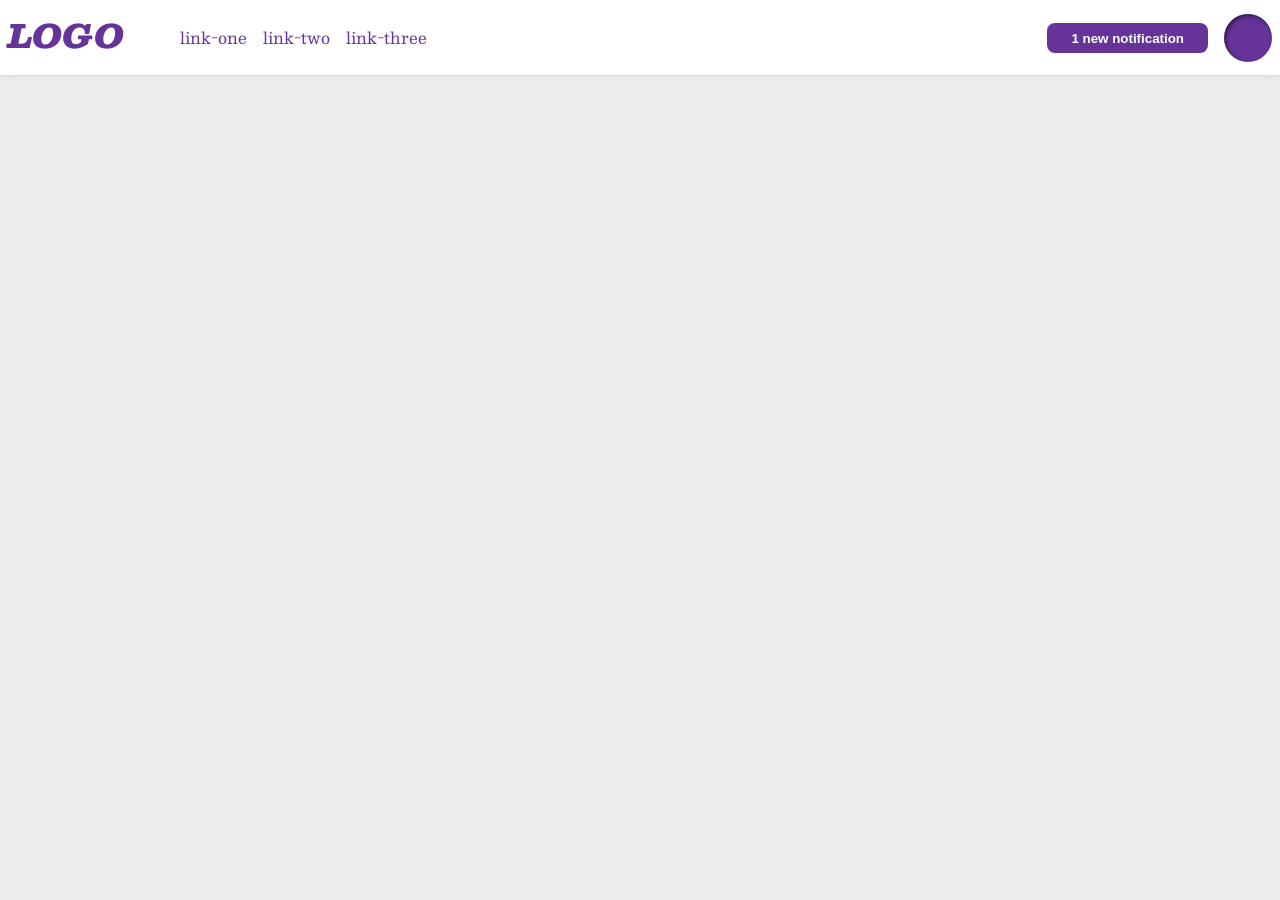
<file: foundations/flex/03-flex-header-2/index.html>
<!DOCTYPE html>
<html lang="en">
  <head>
    <meta charset="UTF-8">
    <meta http-equiv="X-UA-Compatible" content="IE=edge">
    <meta name="viewport" content="width=device-width, initial-scale=1.0">
    <title>Flex Header 2</title>
    <link rel="stylesheet" href="style.css">
  </head>
  <body>

    <div class="header">

      <div class="left-links">

      <div class="logo">
        LOGO
      </div>

      <ul class="links">
        <li><a href="https://google.com">link-one</a></li>
        <li><a href="https://google.com">link-two</a></li>
        <li><a href="https://google.com">link-three</a></li>
      </ul>

      </div>

      <div class="right-links">

      <button class="notifications">
        1 new notification
      </button>

      <div class="profile-image"></div>

      </div>

    </div>

  </body>
</html>
</file>
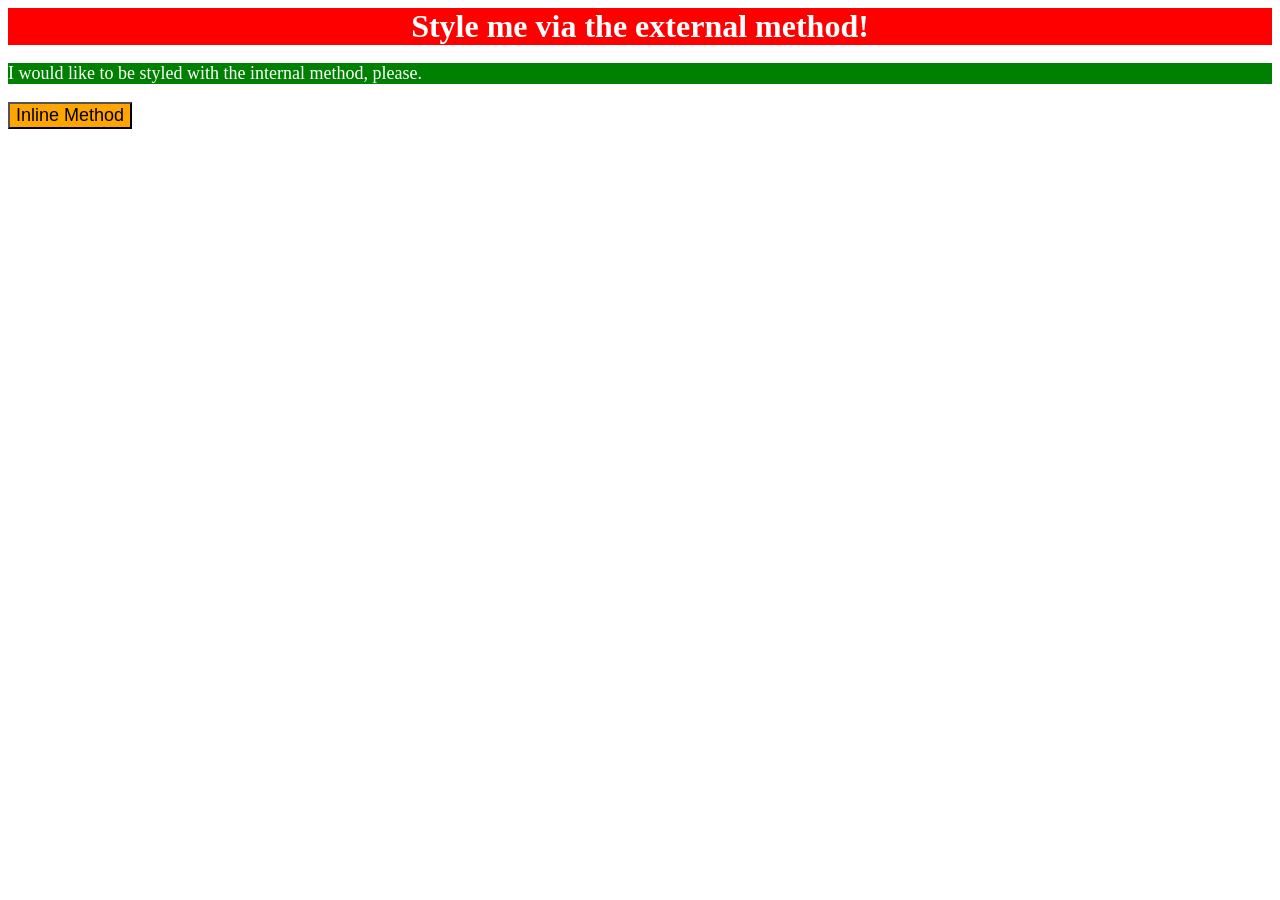
<file: foundations/intro-to-css/01-css-methods/index.html>
<!DOCTYPE html>
<html lang="en">
  <head>
    <meta charset="UTF-8">
    <meta http-equiv="X-UA-Compatible" content="IE=edge">
    <meta name="viewport" content="width=device-width, initial-scale=1.0">
    <title>Methods for Adding CSS</title>

    <link rel="stylesheet" href="mysolutionstyle.css">

    <style>
      p{
        color:white;
        background-color: green;
        font-size: 18px;
      }
    </style>

  </head>
  <body>
    <div>Style me via the external method!</div>
    <p>I would like to be styled with the internal method, please.</p>

    
    <button style="background-color: orange; font-size: 18px;">
      Inline Method
    </button>
    
    

  </body>
</html>
</file>
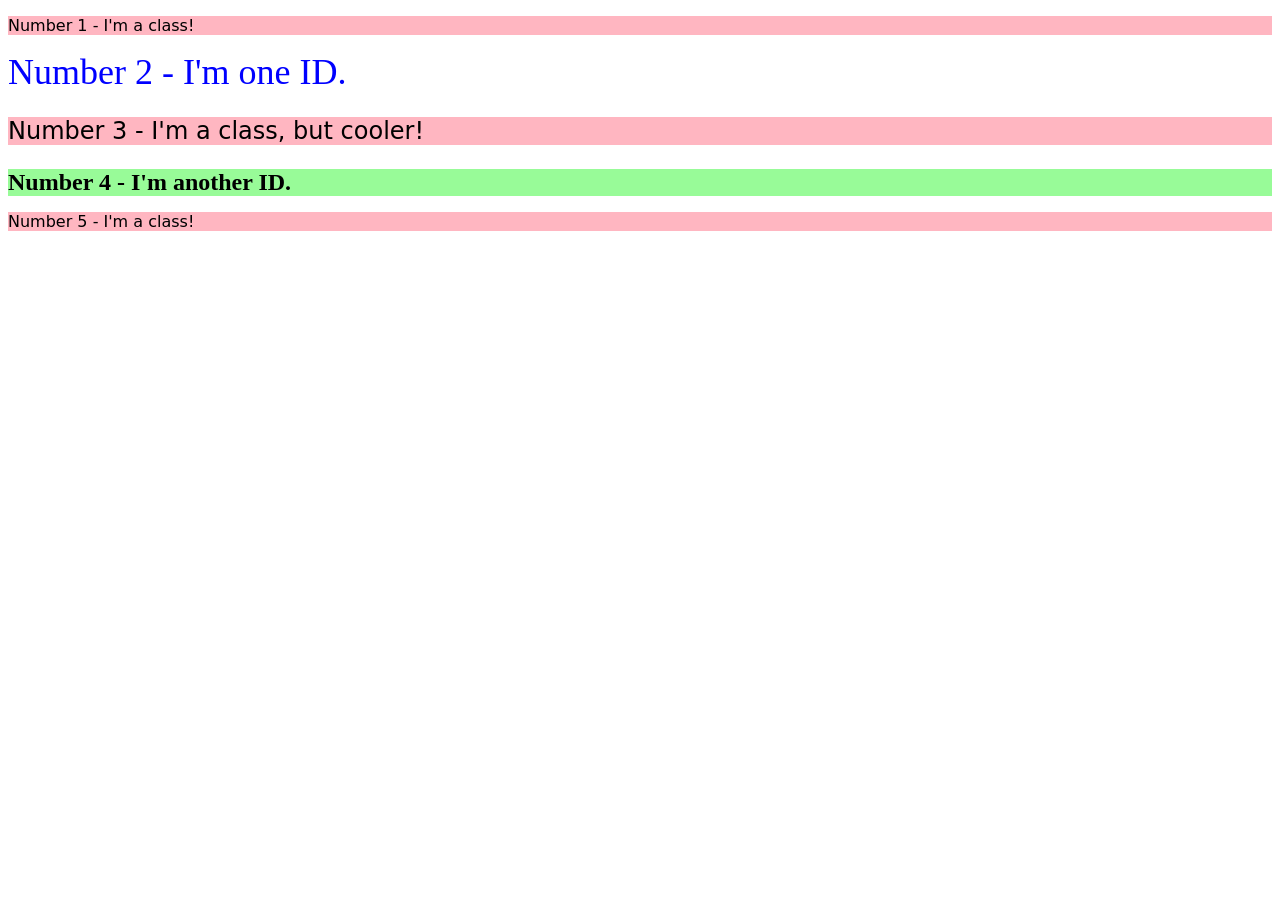
<file: foundations/intro-to-css/02-class-id-selectors/index.html>
<!DOCTYPE html>
<html lang="en">

  <head>
    <meta charset="UTF-8">
    <meta http-equiv="X-UA-Compatible" content="IE=edge">
    <meta name="viewport" content="width=device-width, initial-scale=1.0">
    <title>Class and ID Selectors</title>
    <link rel="stylesheet" href="style.css">
  </head>

  <body>
    <p class="OddNumbers">Number 1 - I'm a class!</p>

    <div id="Number2">Number 2 - I'm one ID.</div>

    <p class="OddNumbers font-size-number3">Number 3 - I'm a class, but cooler!</p>

    <div id="Number4">Number 4 - I'm another ID.</div>

    <p class="OddNumbers">Number 5 - I'm a class!</p>

  </body>

</html>
</file>
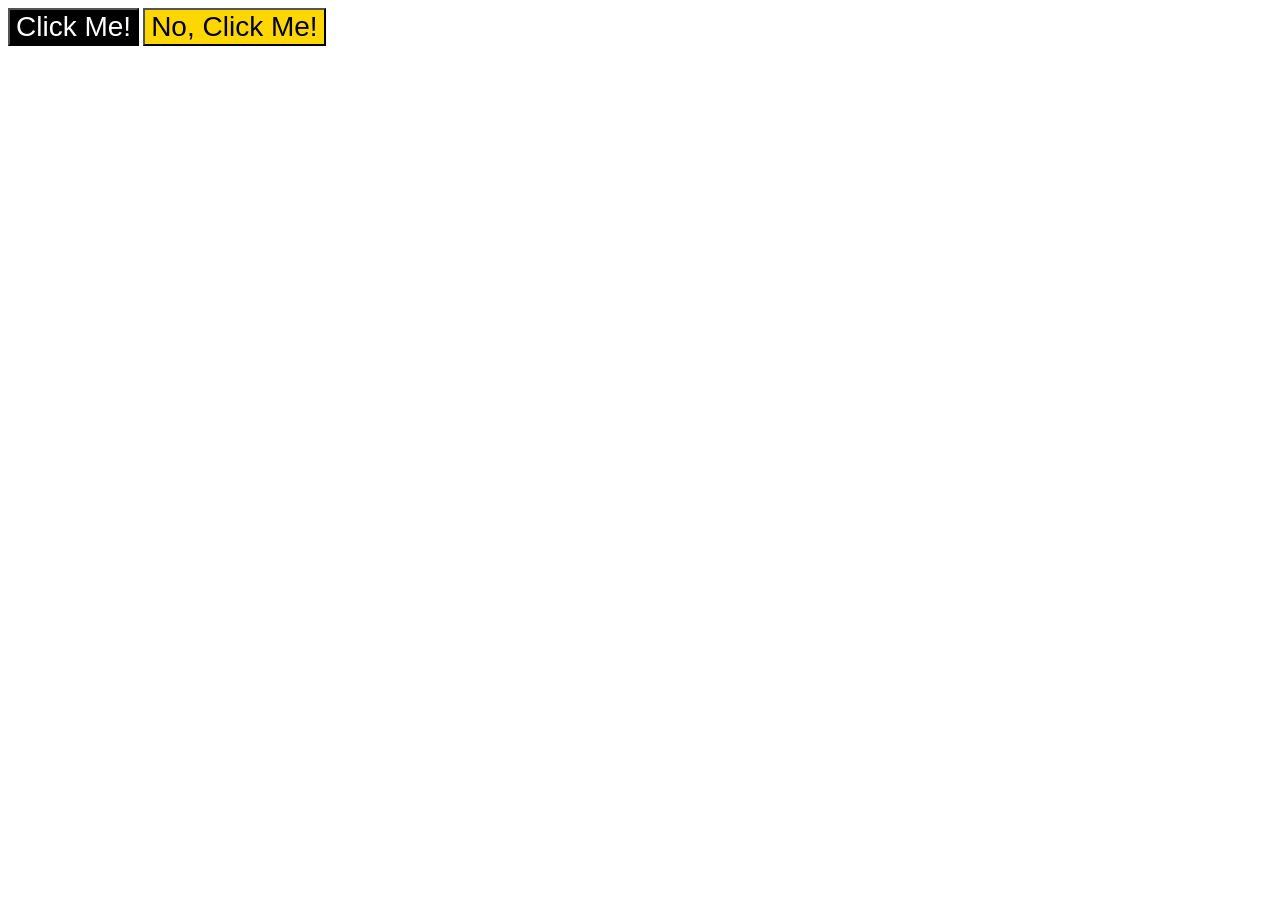
<file: foundations/intro-to-css/03-grouping-selectors/index.html>
<!DOCTYPE html>
<html lang="en">
  <head>
    <meta charset="UTF-8">
    <meta http-equiv="X-UA-Compatible" content="IE=edge">
    <meta name="viewport" content="width=device-width, initial-scale=1.0">
    <title>Grouping Selectors</title>
    <link rel="stylesheet" href="style.css">
  </head>

  <body>

    <button class="First">Click Me!</button>

    <button class="Second">No, Click Me!</button>
 
 
  </body>
</html>
</file>
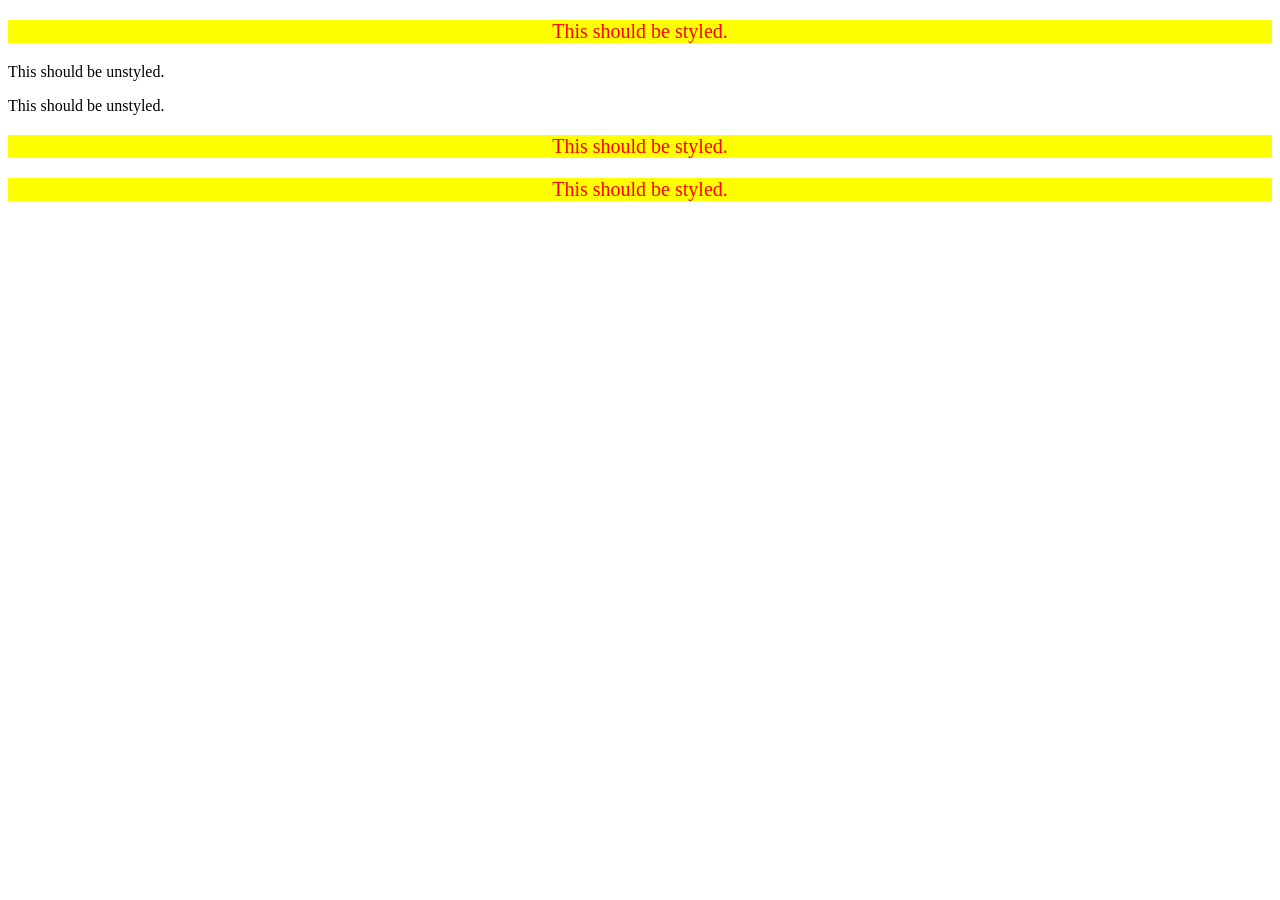
<file: foundations/intro-to-css/05-descendant-combinator/index.html>
<!DOCTYPE html>
<html lang="en">
  <head>
    <meta charset="UTF-8">
    <meta http-equiv="X-UA-Compatible" content="IE=edge">
    <meta name="viewport" content="width=device-width, initial-scale=1.0">
    <title>Descendant Combinator</title>
    <link rel="stylesheet" href="style.css">
  </head>

  <body>
    <div class="container">
      <p class="text">This should be styled.</p>
    </div>
    <p class="text">This should be unstyled.</p>
    <p class="text">This should be unstyled.</p>
    <div class="container">
      <p class="text">This should be styled.</p>
      <p class="text">This should be styled.</p>
    </div>
  </body>
  
</html>
</file>
<file: foundations/flex/03-flex-header-2/style.css>
/* this is some magical font-importing.  
you'll learn about it later. */
@import url('https://fonts.googleapis.com/css2?family=Besley:ital,wght@0,400;1,900&display=swap');

body {
  margin: 0;
  background: #eee;
  font-family: Besley, serif;
}

.header {
  background: white;
  border-bottom: 1px solid #ddd;
  box-shadow: 0 0 8px rgba(0,0,0,.1);
  display: flex;
  justify-content: space-between;
  align-items: center;
  padding: 8px;
  
}

.left-links {
  display: flex;
  flex-direction: row;
  gap: 16px;   
  
}


.right-links {
  display: flex;
  flex-direction: row;
  gap: 16px;
  
}

.profile-image {
  background: rebeccapurple;
  box-shadow: inset 2px 2px 4px rgba(0,0,0,.5);
  border-radius: 50%;
  width: 48px;
  height: 48px;
}

.logo {
  color: rebeccapurple;
  font-size: 32px;
  font-weight: 900;
  font-style: italic;
}

button {
  border: none;
  border-radius: 8px;
  background: rebeccapurple;
  color: white;
  padding: 8px 24px;
  height: 30px;
  font-weight: bold;
  display: flex;
  align-self: center;
}

a {
  /* this removes the line under our links */
  text-decoration: none;
  color: rebeccapurple;
}

ul {
  list-style-type: none;
  display: flex;
  flex-direction: row;
  gap: 16px;
  
}
</file>
<file: foundations/intro-to-css/01-css-methods/mysolutionstyle.css>
div {
    color: white;
    background-color: red;
    font-size: 32px;
    text-align: center;
    font-weight: bold;
    }
</file>
<file: foundations/intro-to-css/02-class-id-selectors/style.css>
.OddNumbers {
    background-color: rgb(255, 182, 193);
        font-family: Verdana, 'DejaVu Sans', sans-serif; 
        }

    /* Number 2 styles.css */
   
    #Number2 {
    color: rgb(0, 0, 255);
    font-size: 36px;
            }

    /* Number 3 font size */

    .font-size-number3 {
        font-size: 24px;
    }

    /* Number 4 styles.css */
    
    #Number4 {
        background-color: rgb(152, 251, 152);
        font-size: 24px;
        font-weight: bold;
             }
</file>
<file: foundations/intro-to-css/03-grouping-selectors/style.css>
.First {
    background-color: hsl(0, 0%, 0%);
    color: white;
       
}

.Second {
        background-color: #FFD700;

}

.First,
.Second {
    font-size: 28px;
    font-family: Helvetica, 'Times New Roman', sans-serif ;

}
</file>
<file: foundations/intro-to-css/05-descendant-combinator/style.css>
/* Add CSS Styling */
.container .text {
    background-color: yellow;
    color: red;
    font-size: 20px;
    text-align: center;
    
}
</file>
